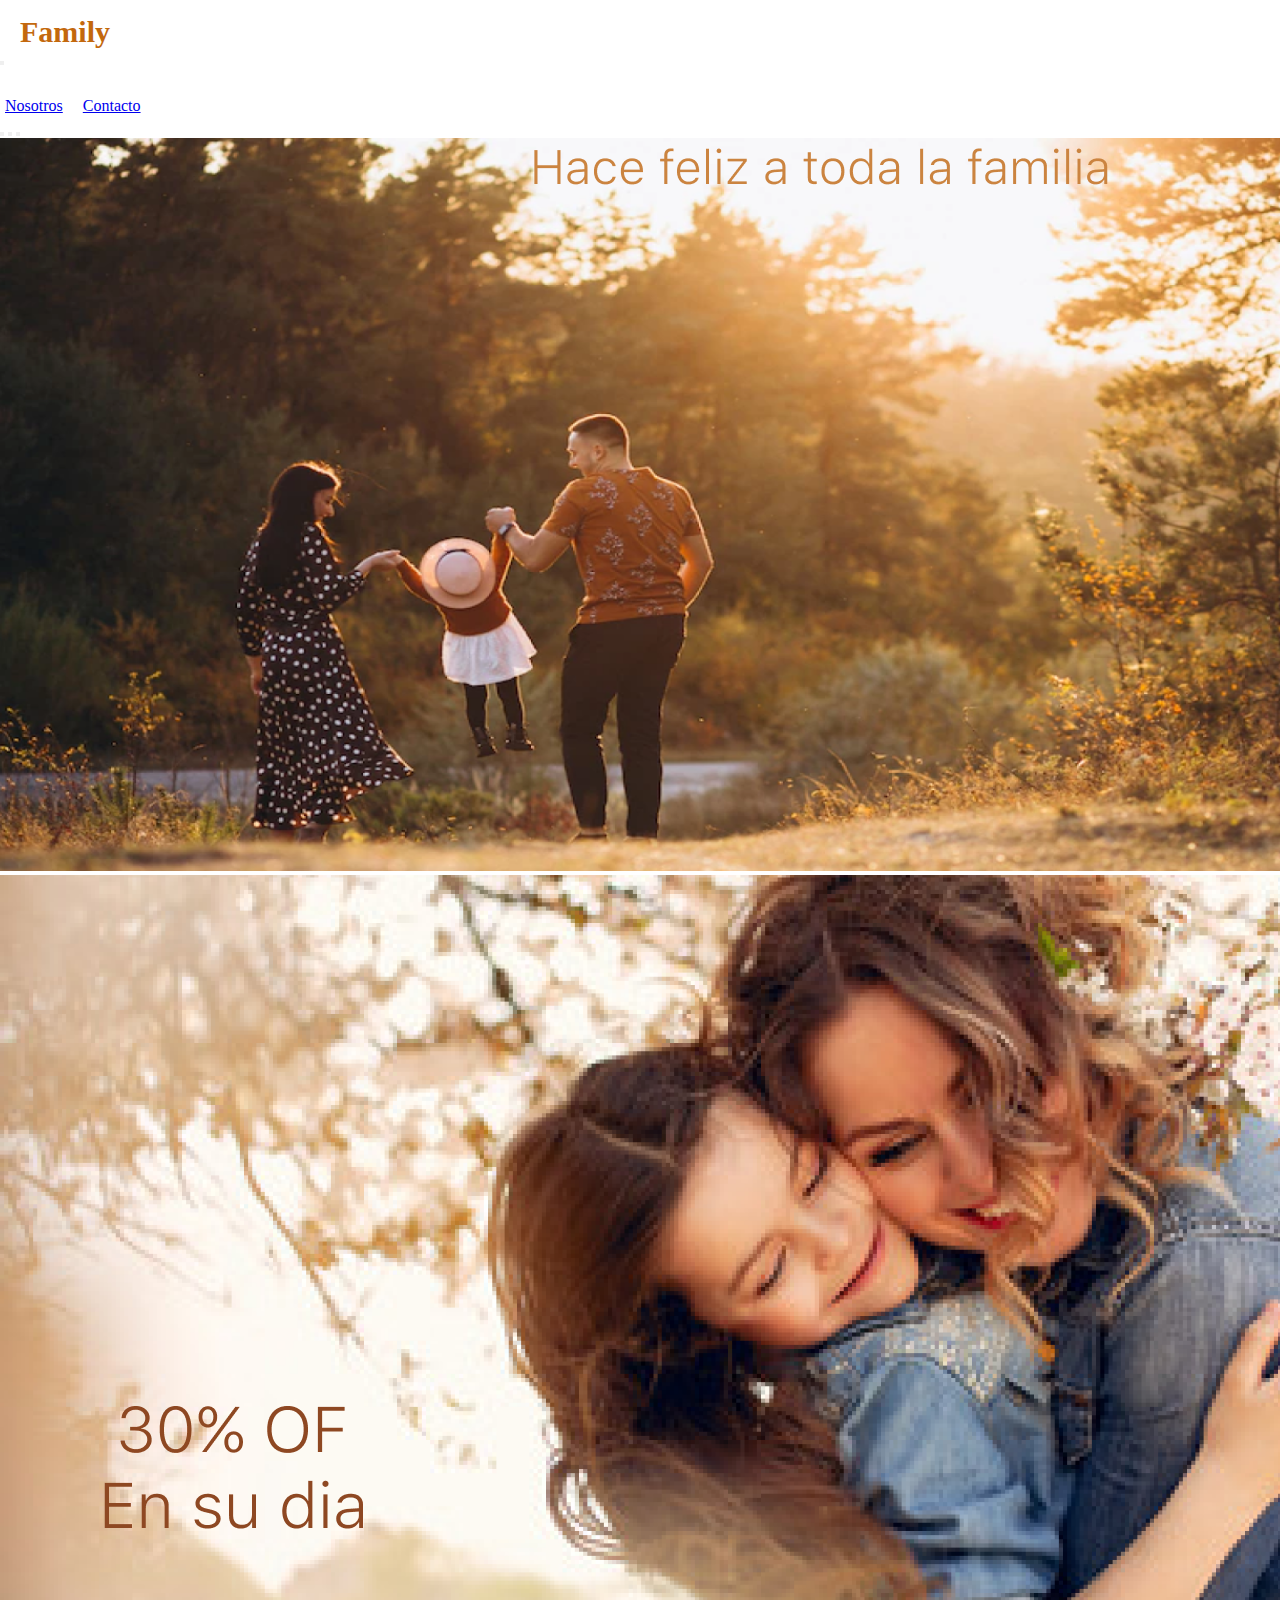
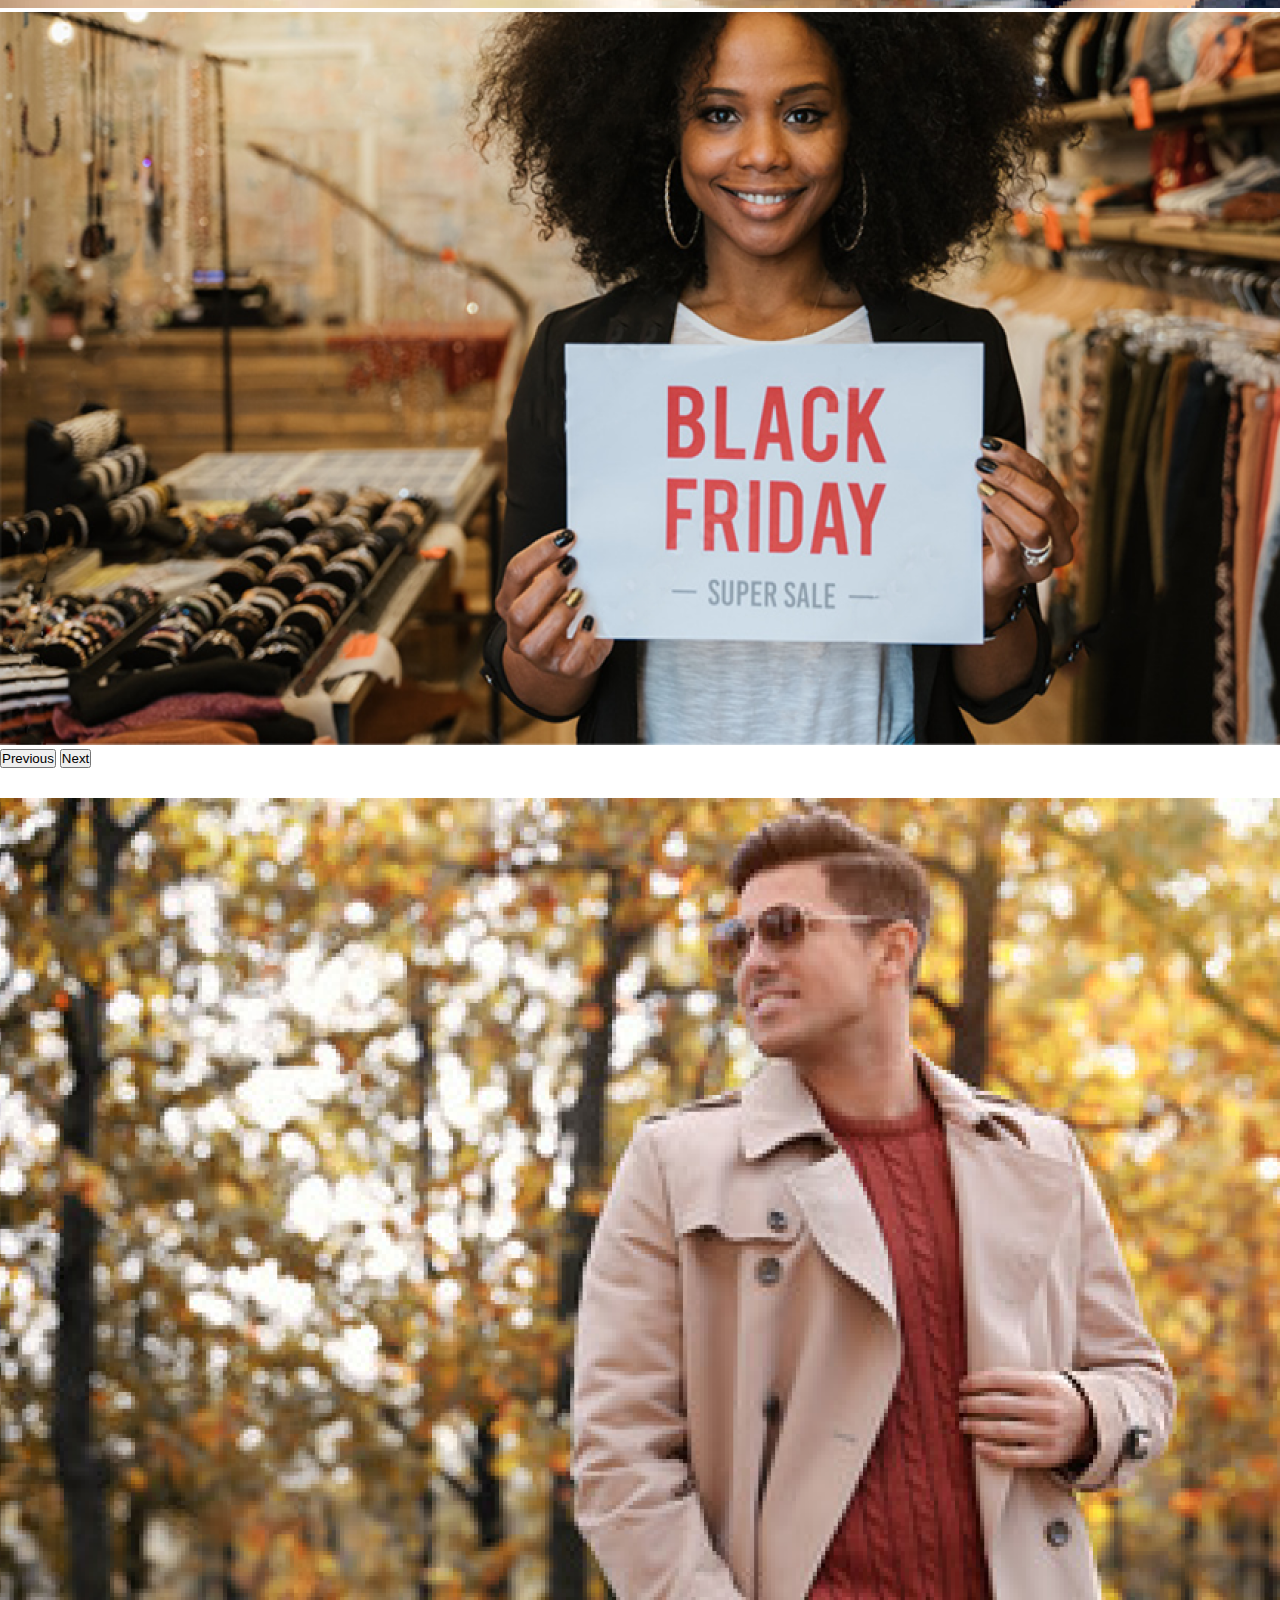
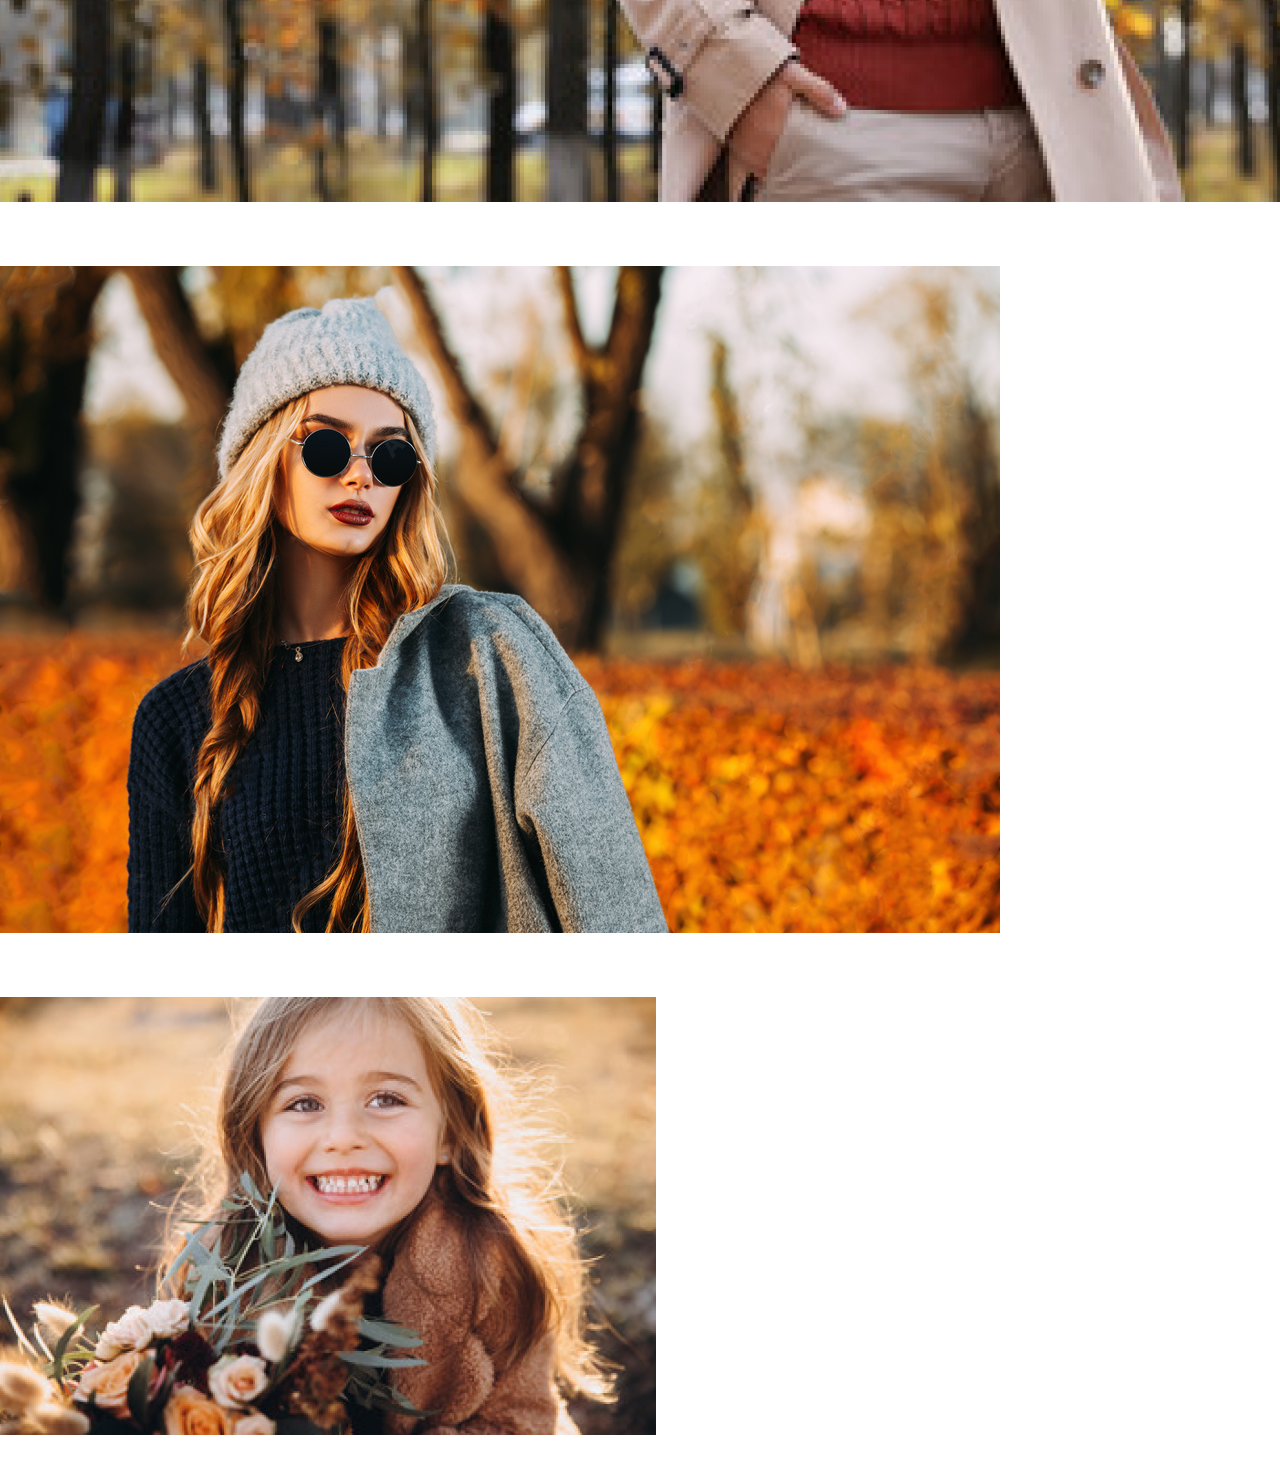
<file: index.html>
<!DOCTYPE html>
<html lang="en">
<head>
    <meta charset="UTF-8">
    <meta http-equiv="X-UA-Compatible" content="IE=edge">
    <meta name="viewport" content="width=device-width, initial-scale=1.0">
    <!-- Bootstraap-->
    <link href="https://cdn.jsdelivr.net/npm/bootstrap@5.2.0/dist/css/bootstrap.min.css" rel="stylesheet" integrity="sha384-gH2yIJqKdNHPEq0n4Mqa/HGKIhSkIHeL5AyhkYV8i59U5AR6csBvApHHNl/vI1Bx" crossorigin="anonymous">
    <!--css-->
    <link rel="stylesheet" href="css/main.css"> 
    <title>Home</title>
</head>
<body>
    <header class="container">
      <div class="row">
     <p class="logo col-10">Family</p>
     <nav class="navbar navbar-expand-lg col-2">
      <div class="container-fluid">
        <button class="navbar-toggler" type="button" data-bs-toggle="collapse" data-bs-target="#navbarNavDropdown" aria-controls="navbarNavDropdown" aria-expanded="false" aria-label="Toggle navigation">
          <span class="navbar-toggler-icon"></span>
        </button>
        <div class="collapse navbar-collapse" id="navbarNavDropdown">
          <ul class="navbar-nav">
            <li class="nav-item">
              <a class="nav-link active" href="#">Nosotros</a>
            </li>
            <li class="nav-item">
              <a class="nav-link active" href="#">Contacto </a>
            </li>
          </ul>
        </div>
      </div>
    </nav>
  </div>
</header>
<main>
  <p></p>
  <div id="carouselExampleIndicators" class="carousel slide" data-bs-ride="true">
    <div class="carousel-indicators">
      <button type="button" data-bs-target="#carouselExampleIndicators" data-bs-slide-to="0" class="active" aria-current="true" aria-label="Slide 1"></button>
      <button type="button" data-bs-target="#carouselExampleIndicators" data-bs-slide-to="1" aria-label="Slide 2"></button>
      <button type="button" data-bs-target="#carouselExampleIndicators" data-bs-slide-to="2" aria-label="Slide 3"></button>
    </div>
    <div class="carousel-inner">
      <div class="carousel-item active">
        <img src="img/portada.png" class="d-block w-100" alt="...">
      </div>
      <div class="carousel-item">
        <img src="img/ellas2.png" class="d-block w-100" alt="...">
      </div>
      <div class="carousel-item">
        <img src="img/fryday.png" class="d-block w-100" alt="...">
      </div>
    </div>
    <button class="carousel-control-prev" type="button" data-bs-target="#carouselExampleIndicators" data-bs-slide="prev">
      <span class="carousel-control-prev-icon" aria-hidden="true"></span>
      <span class="visually-hidden">Previous</span>
    </button>
    <button class="carousel-control-next" type="button" data-bs-target="#carouselExampleIndicators" data-bs-slide="next">
      <span class="carousel-control-next-icon" aria-hidden="true"></span>
      <span class="visually-hidden">Next</span>
    </button>
  </div>
  <div>
  </main> 
  <section class="container">
  <div class="row">
  <img class="img1 col-12" src="img/Hombre.png" alt="">
 
  <section class="container">
    <div class="row">
    <img class="img2 col-6" src="img/mujer.png" alt="">
    <img class="img3 col-6" src="img/Niños.png" alt=""> 
  </div>
  </section> 
 

    <script src="https://cdn.jsdelivr.net/npm/bootstrap@5.2.0/dist/js/bootstrap.bundle.min.js" integrity="sha384-A3rJD856KowSb7dwlZdYEkO39Gagi7vIsF0jrRAoQmDKKtQBHUuLZ9AsSv4jD4Xa" crossorigin="anonymous"></script>
</body>
</html>
</file>
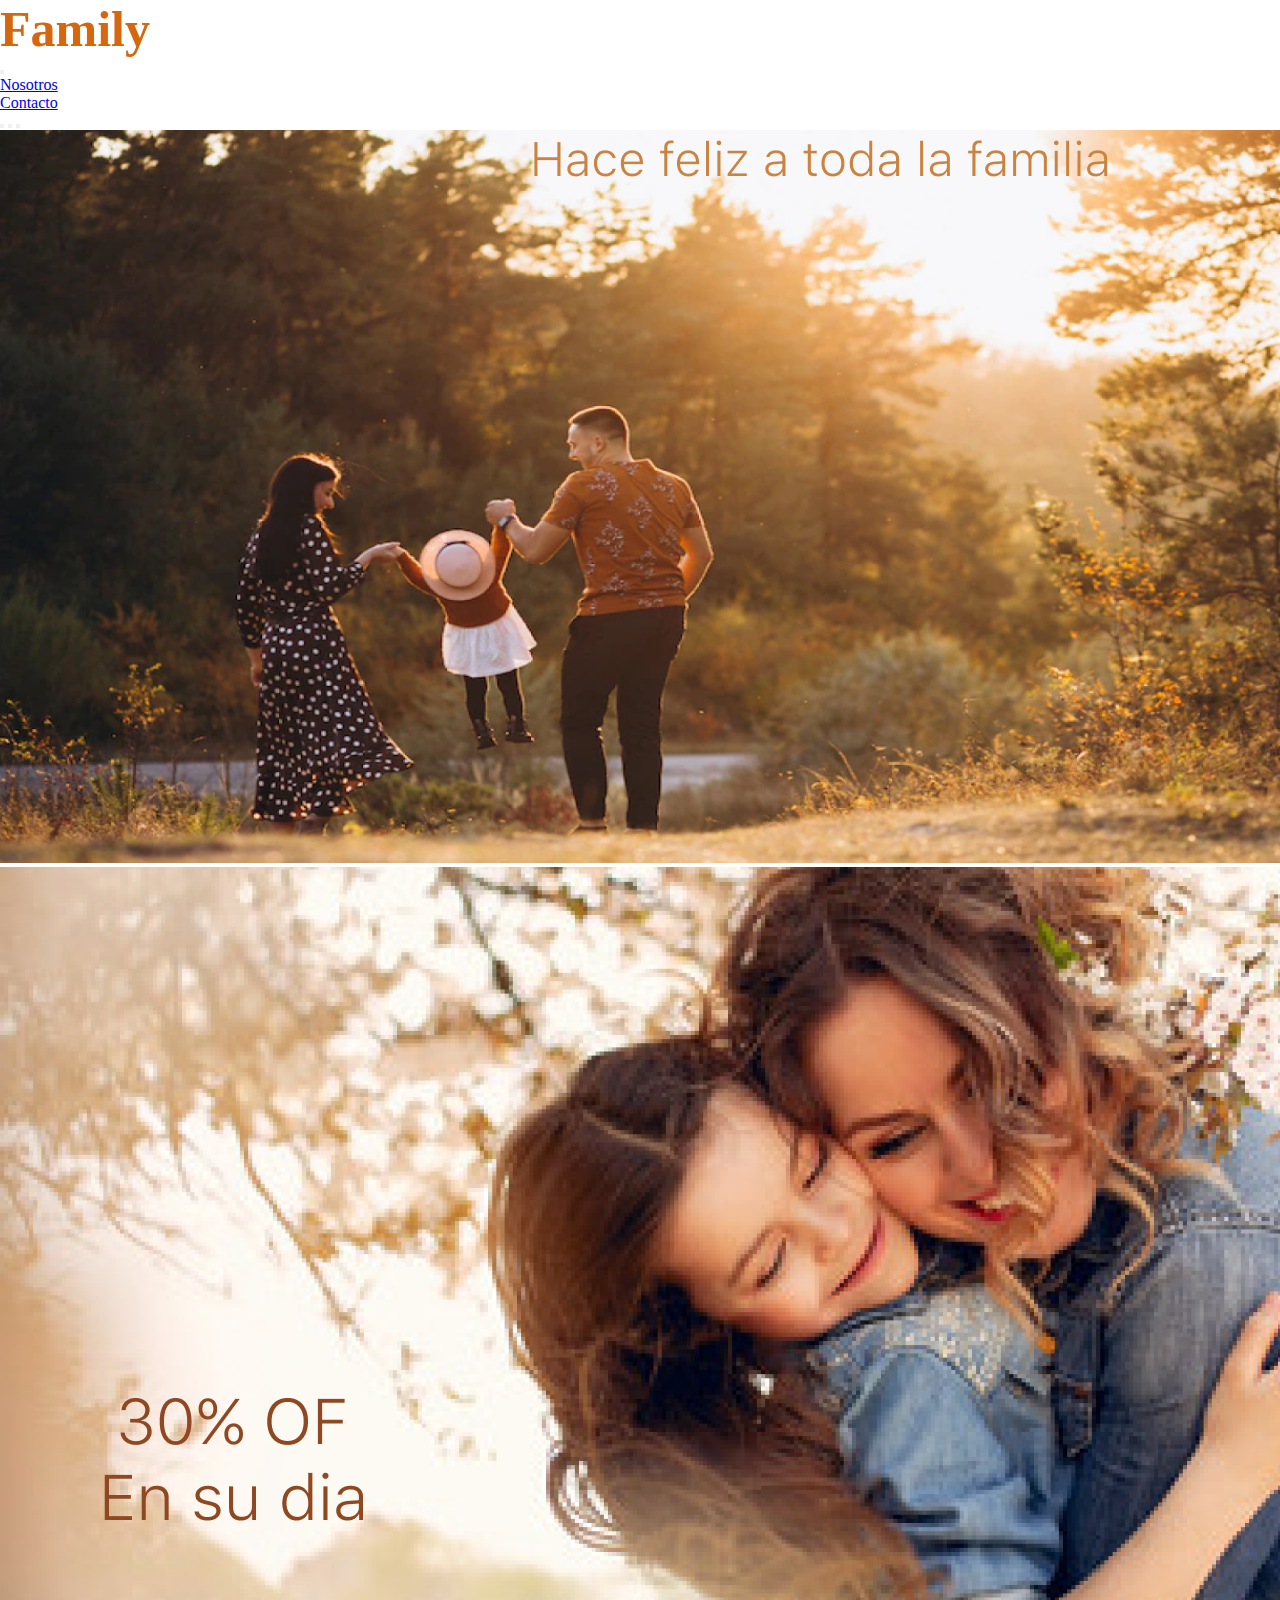
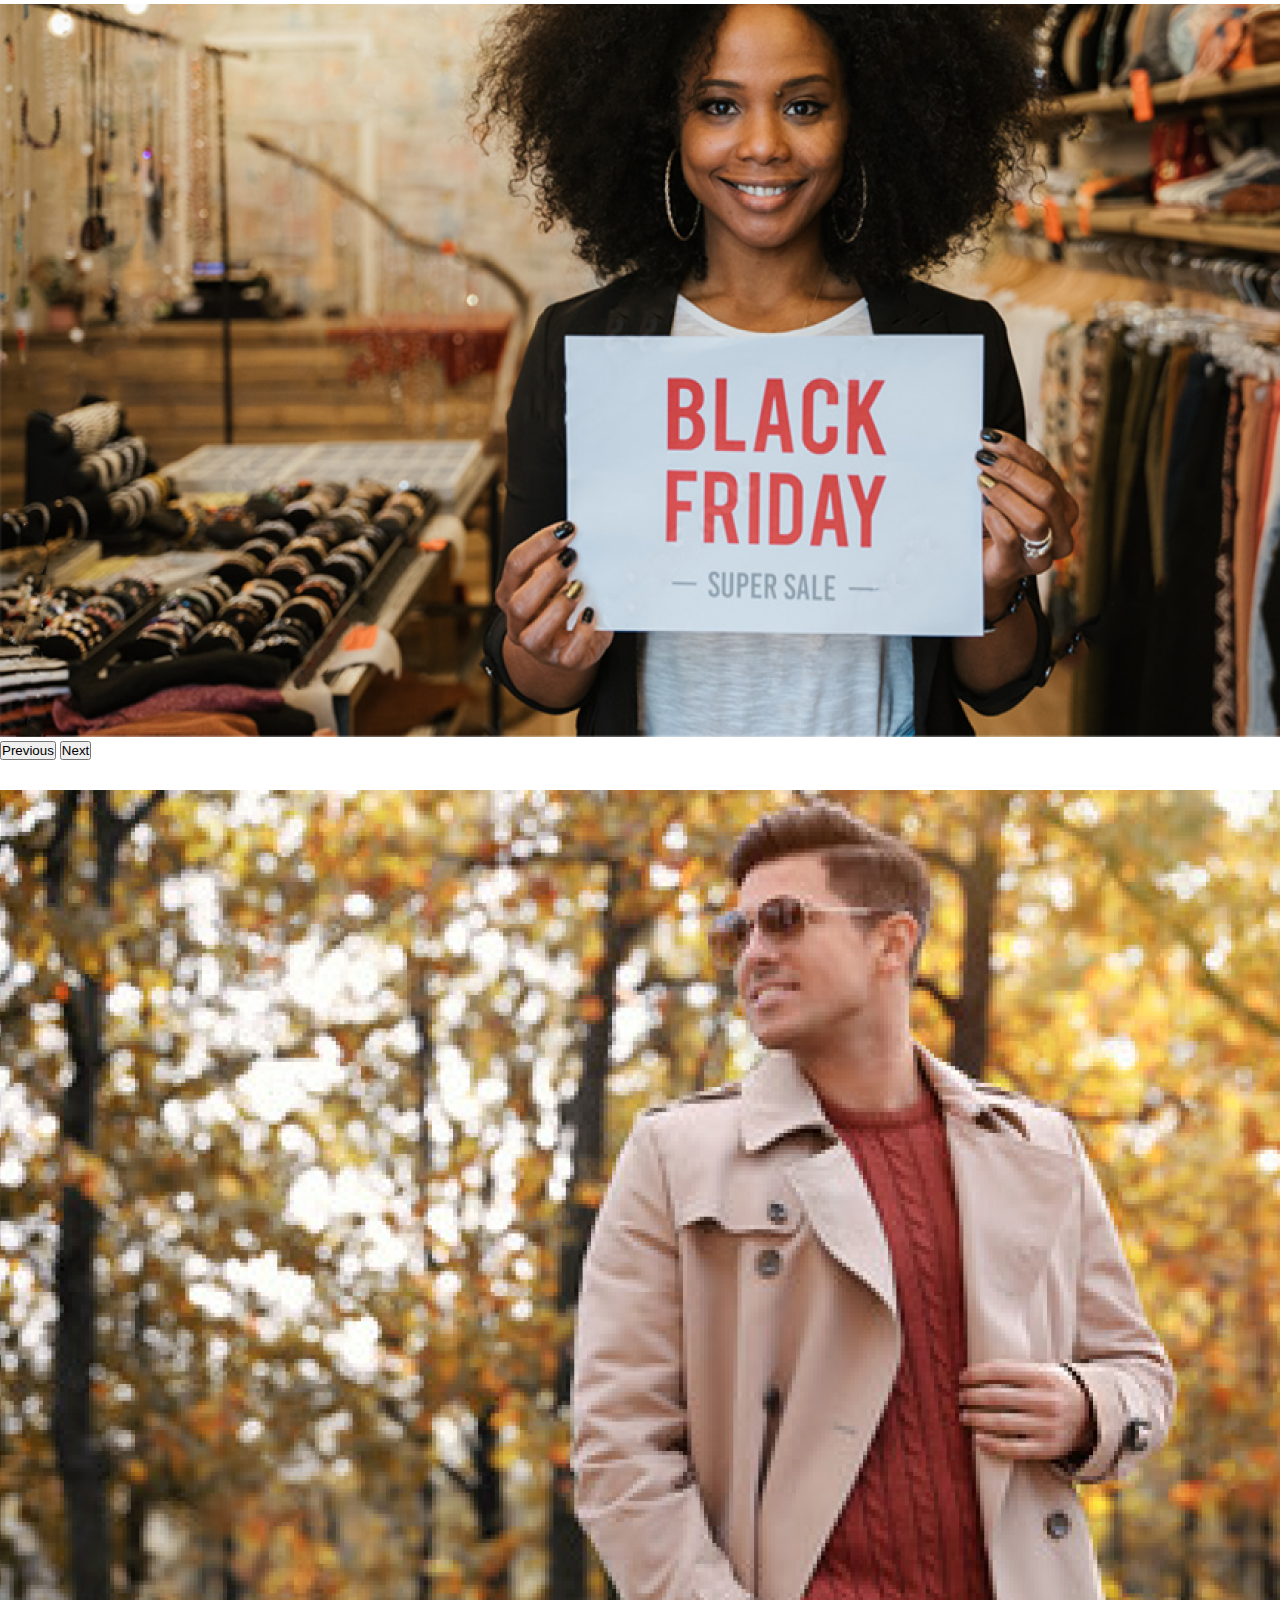
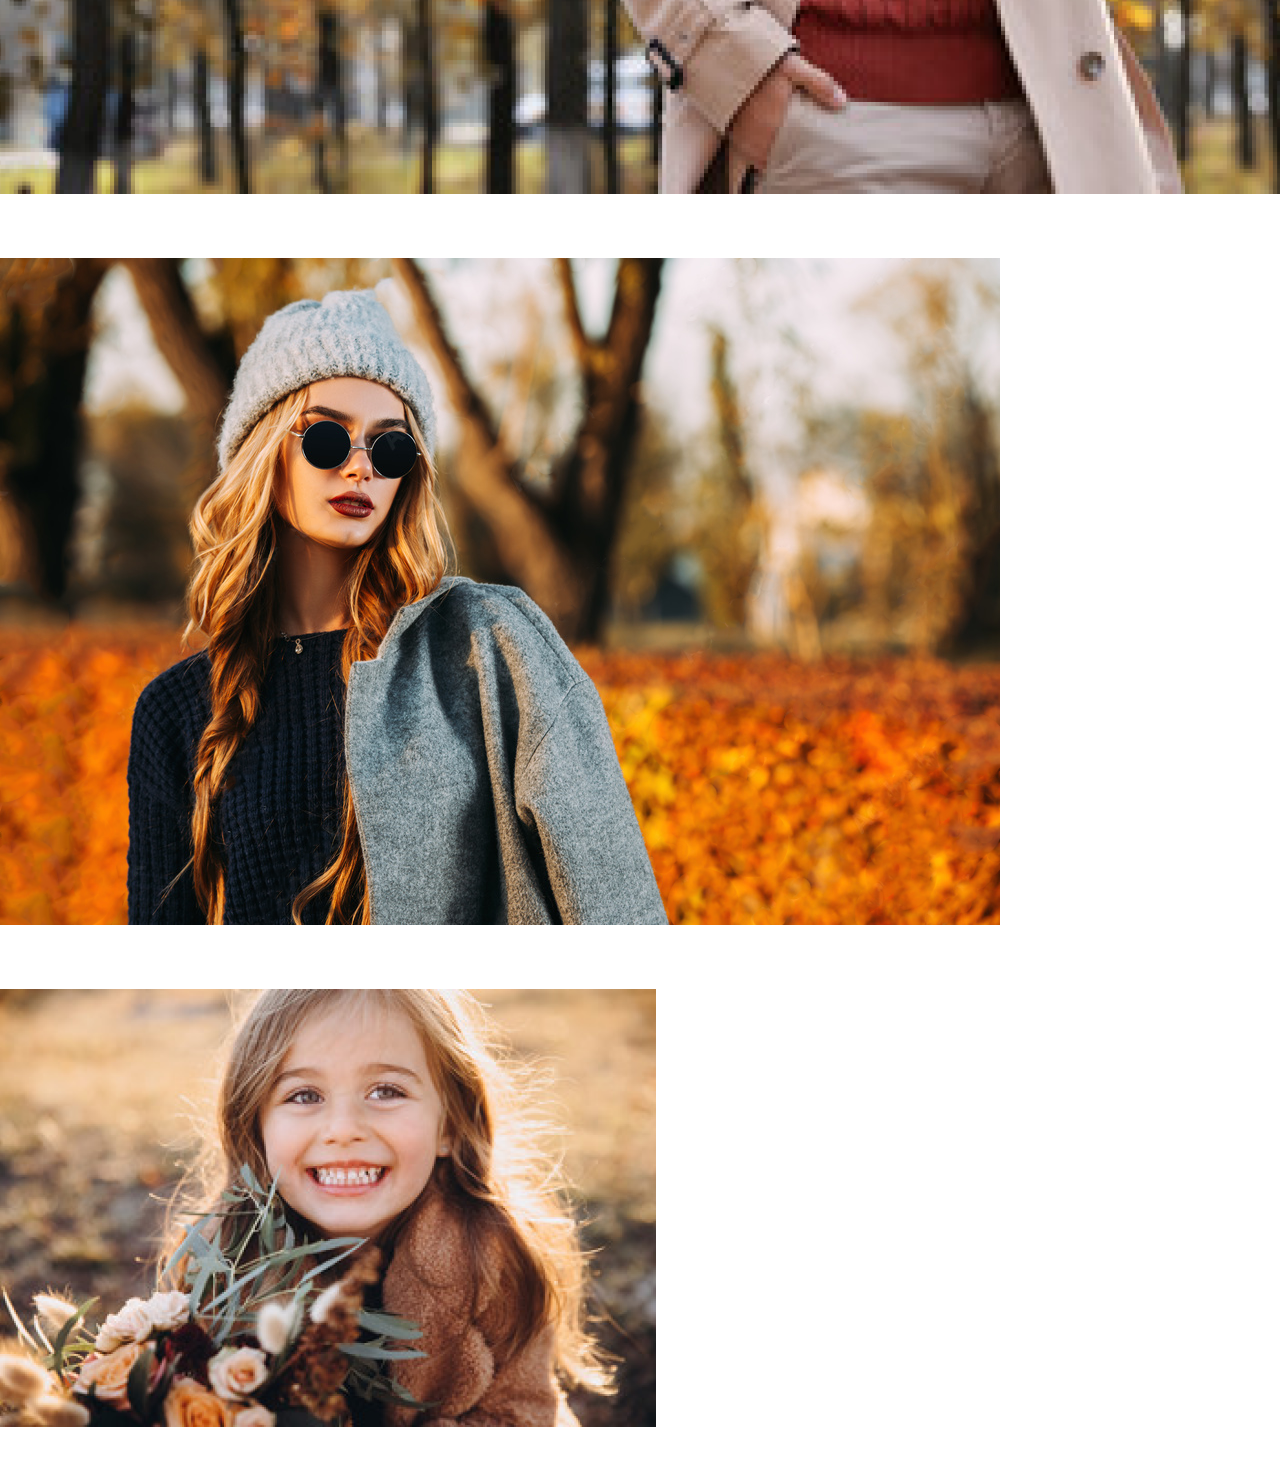
<file: Con Bootsstraap/index.html>
<!DOCTYPE html>
<html lang="en">
<head>
    <meta charset="UTF-8">
    <meta http-equiv="X-UA-Compatible" content="IE=edge">
    <meta name="viewport" content="width=device-width, initial-scale=1.0">
    <!-- Bootstraap-->
    <link href="https://cdn.jsdelivr.net/npm/bootstrap@5.2.0/dist/css/bootstrap.min.css" rel="stylesheet" integrity="sha384-gH2yIJqKdNHPEq0n4Mqa/HGKIhSkIHeL5AyhkYV8i59U5AR6csBvApHHNl/vI1Bx" crossorigin="anonymous">
    <!--css-->
    <link rel="stylesheet" href="./css/main.css"> 
    <title>Home</title>
</head>
<body>
    <header class="container">
      <div class="row">
     <p class="logo col-10">Family</p>
     <nav class="navbar navbar-expand-lg col-2">
      <div class="container-fluid">
        <button class="navbar-toggler" type="button" data-bs-toggle="collapse" data-bs-target="#navbarNavDropdown" aria-controls="navbarNavDropdown" aria-expanded="false" aria-label="Toggle navigation">
          <span class="navbar-toggler-icon"></span>
        </button>
        <div class="collapse navbar-collapse" id="navbarNavDropdown">
          <ul class="navbar-nav">
            <li class="nav-item">
              <a class="nav-link active" href="#">Nosotros</a>
            </li>
            <li class="nav-item">
              <a class="nav-link active" href="#">Contacto </a>
            </li>
          </ul>
        </div>
      </div>
    </nav>
  </div>
</header>
<main>
  <p></p>
  <div id="carouselExampleIndicators" class="carousel slide" data-bs-ride="true">
    <div class="carousel-indicators">
      <button type="button" data-bs-target="#carouselExampleIndicators" data-bs-slide-to="0" class="active" aria-current="true" aria-label="Slide 1"></button>
      <button type="button" data-bs-target="#carouselExampleIndicators" data-bs-slide-to="1" aria-label="Slide 2"></button>
      <button type="button" data-bs-target="#carouselExampleIndicators" data-bs-slide-to="2" aria-label="Slide 3"></button>
    </div>
    <div class="carousel-inner">
      <div class="carousel-item active">
        <img src="img/portada.png" class="d-block w-100" alt="...">
      </div>
      <div class="carousel-item">
        <img src="img/ellas2.png" class="d-block w-100" alt="...">
      </div>
      <div class="carousel-item">
        <img src="img/fryday.png" class="d-block w-100" alt="...">
      </div>
    </div>
    <button class="carousel-control-prev" type="button" data-bs-target="#carouselExampleIndicators" data-bs-slide="prev">
      <span class="carousel-control-prev-icon" aria-hidden="true"></span>
      <span class="visually-hidden">Previous</span>
    </button>
    <button class="carousel-control-next" type="button" data-bs-target="#carouselExampleIndicators" data-bs-slide="next">
      <span class="carousel-control-next-icon" aria-hidden="true"></span>
      <span class="visually-hidden">Next</span>
    </button>
  </div>
  <div>
  </main> 
  <section class="container">
  <div class="row">
  <img class="img1 col-12" src="img/Hombre.png" alt="">
 
  <section class="container">
    <div class="row">
    <img class="img2 col-6" src="img/mujer.png" alt="">
    <img class="img3 col-6" src="img/Niños.png" alt=""> 
  </div>
  </section> 
 

    <script src="https://cdn.jsdelivr.net/npm/bootstrap@5.2.0/dist/js/bootstrap.bundle.min.js" integrity="sha384-A3rJD856KowSb7dwlZdYEkO39Gagi7vIsF0jrRAoQmDKKtQBHUuLZ9AsSv4jD4Xa" crossorigin="anonymous"></script>
</body>
</html>
</file>
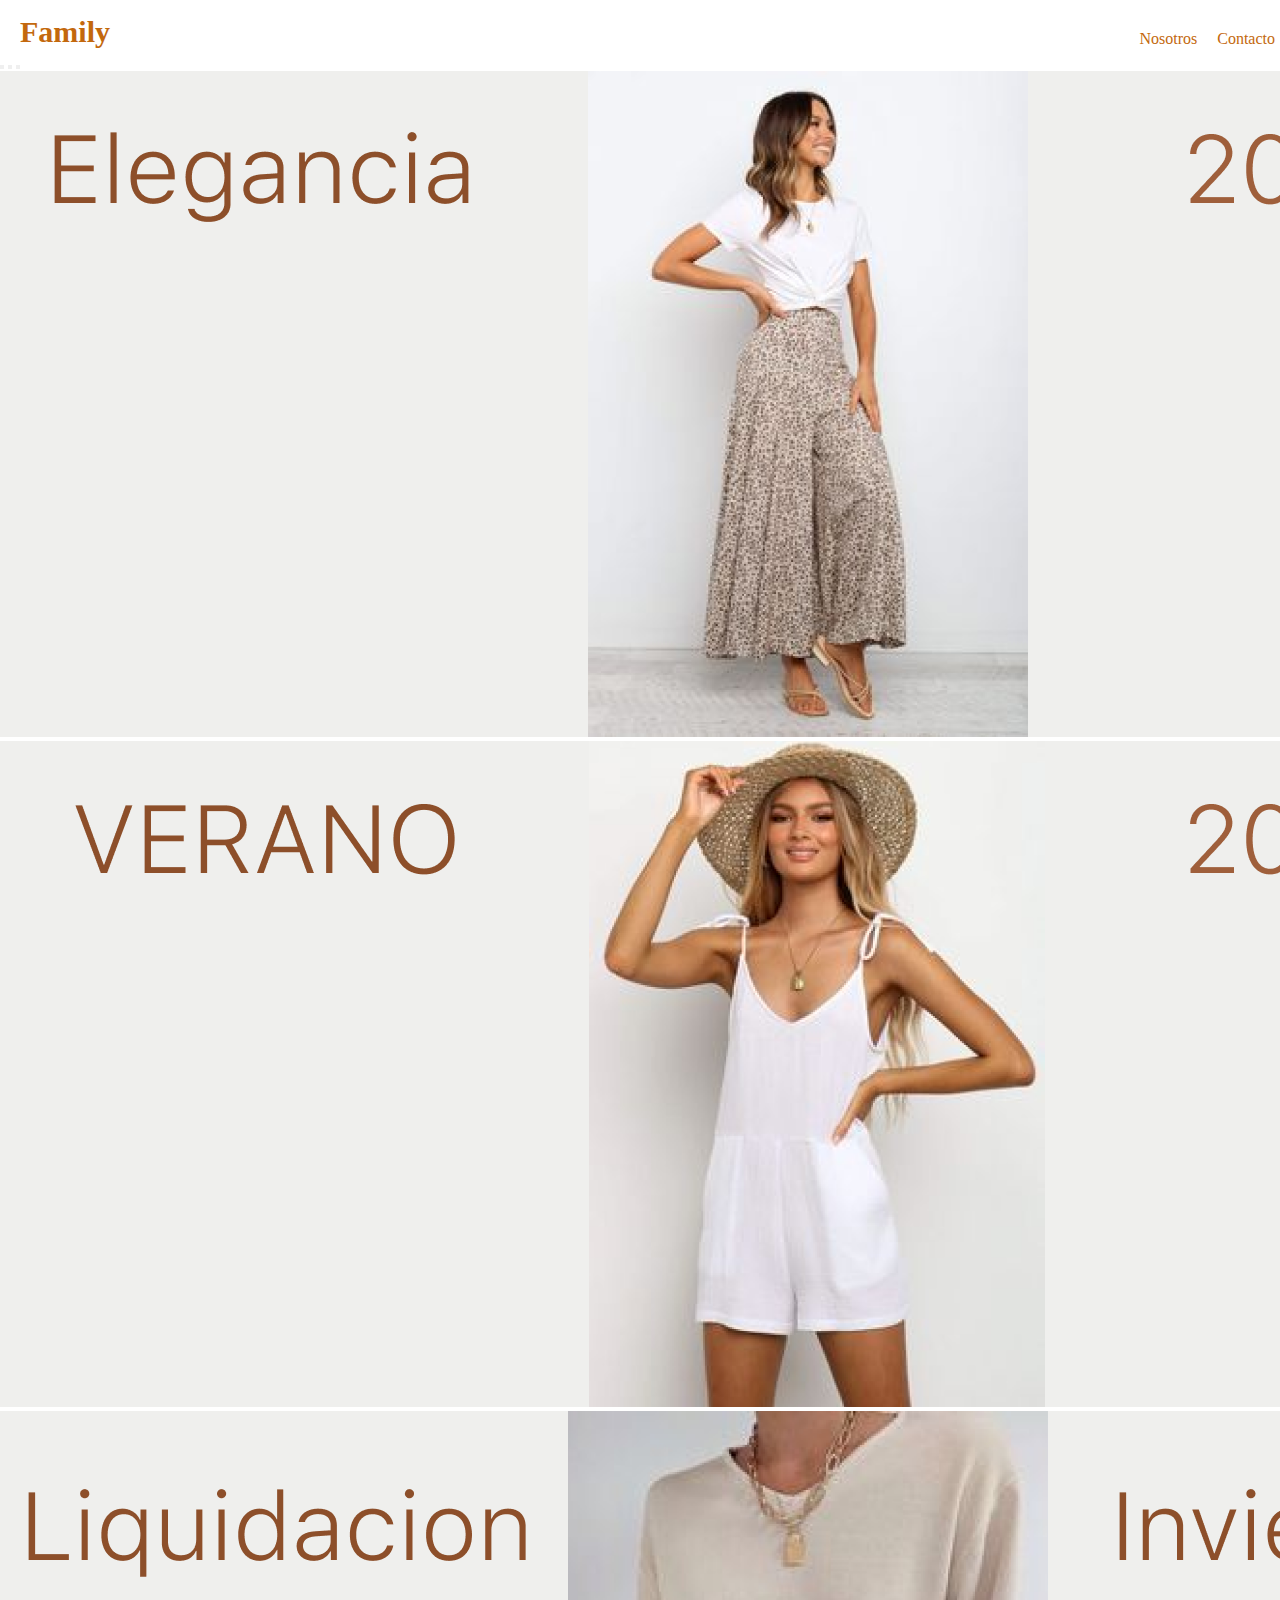
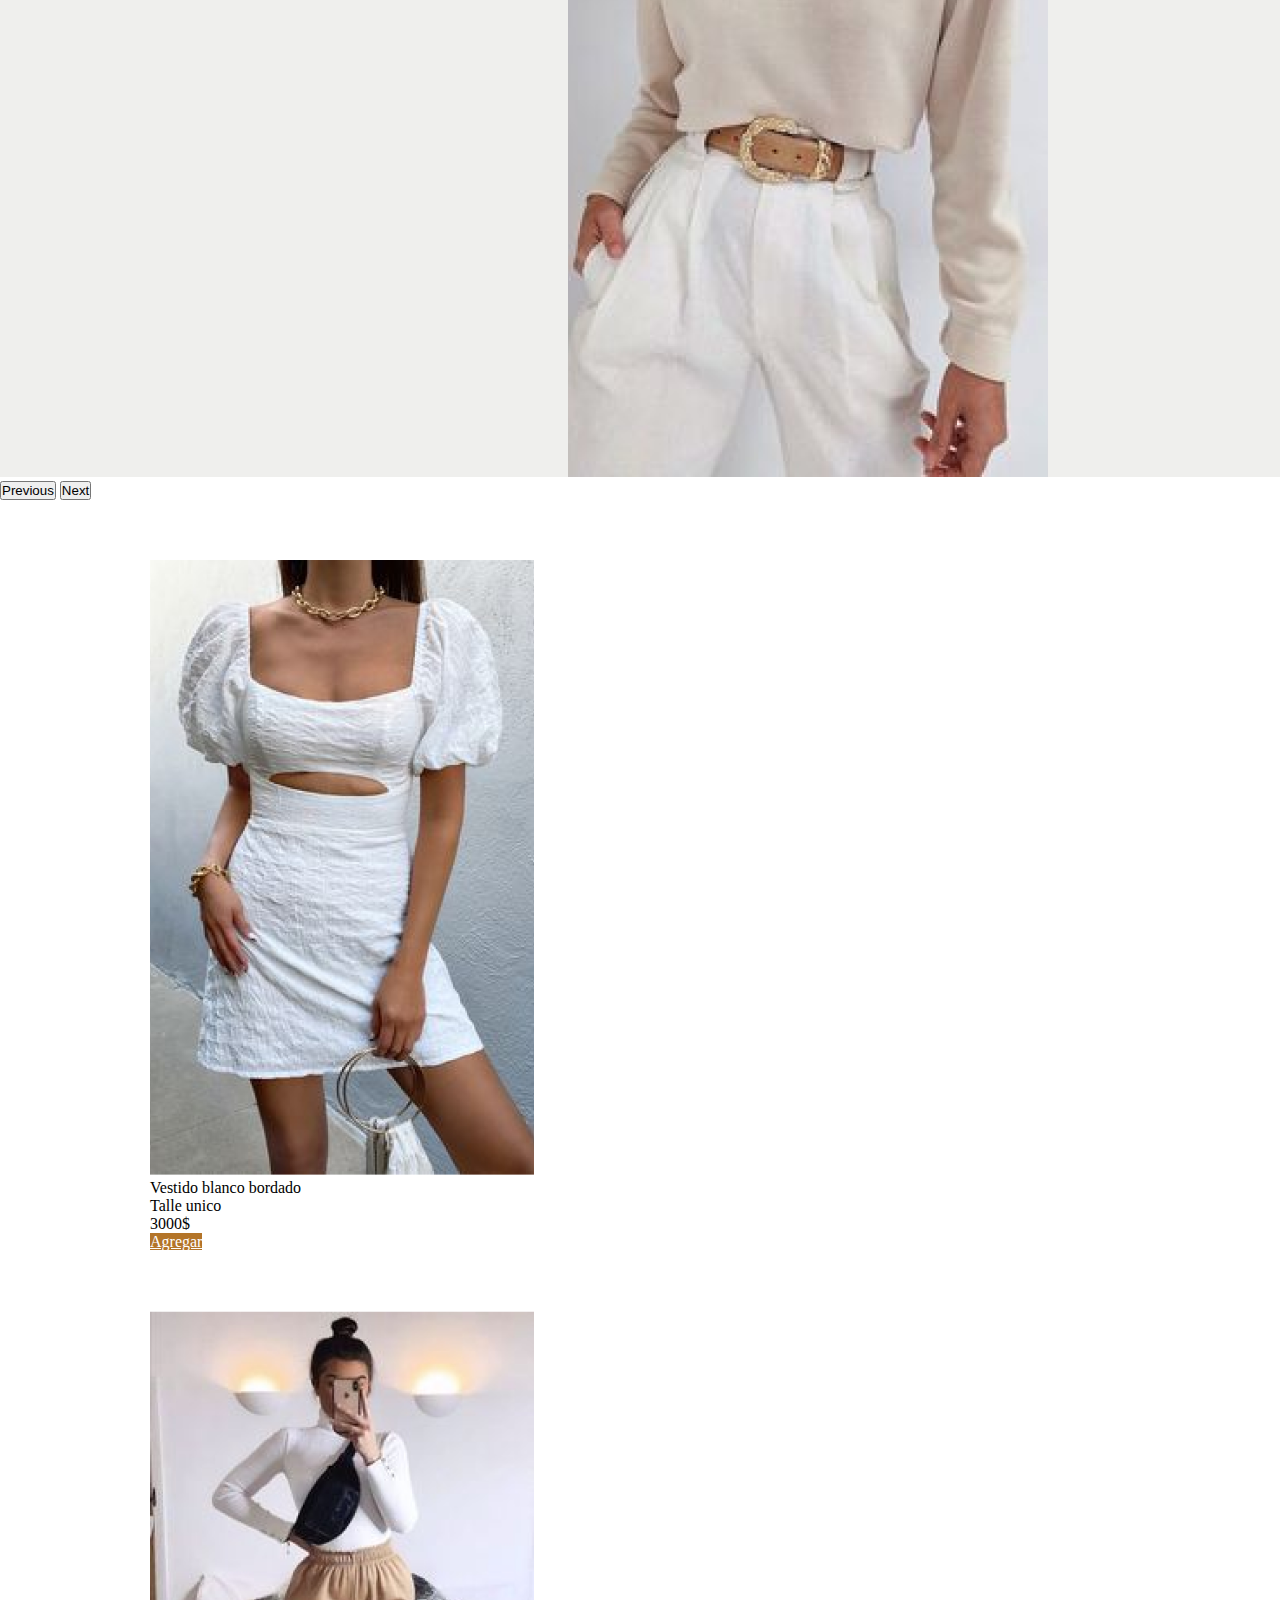
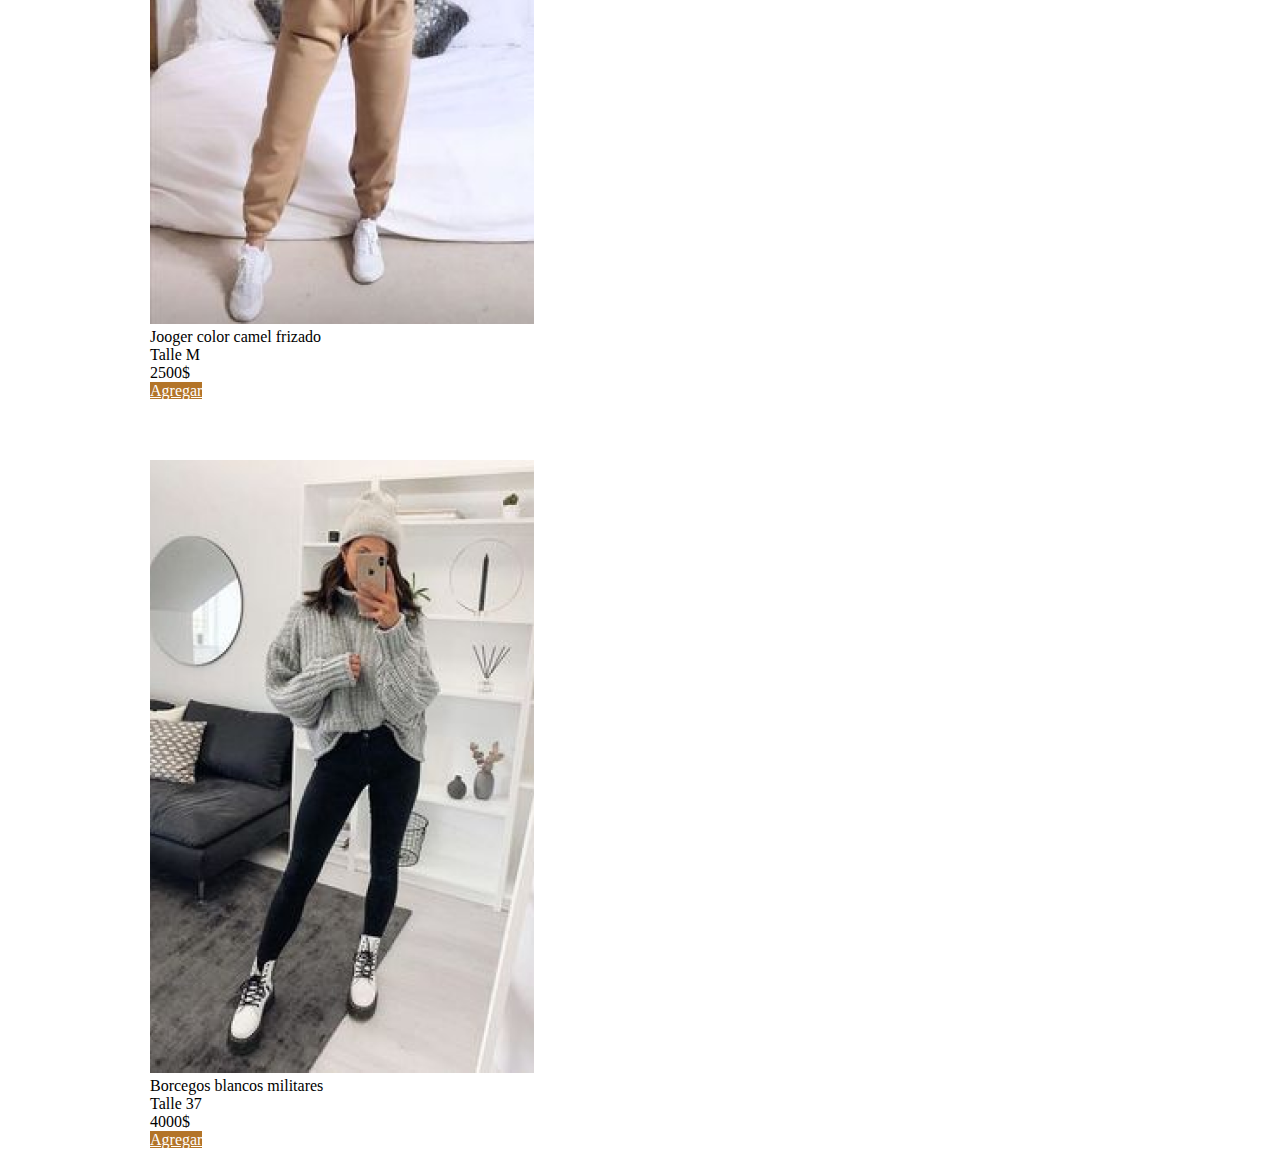
<file: pages/Mujer.html>
<!DOCTYPE html>
<html lang="en">
<head>
    <meta charset="UTF-8">
    <meta http-equiv="X-UA-Compatible" content="IE=edge">
    <meta name="viewport" content="width=device-width, initial-scale=1.0">
    <!--Botstraap-->
    <link href="https://cdn.jsdelivr.net/npm/bootstrap@5.2.0/dist/css/bootstrap.min.css" rel="stylesheet" integrity="sha384-gH2yIJqKdNHPEq0n4Mqa/HGKIhSkIHeL5AyhkYV8i59U5AR6csBvApHHNl/vI1Bx" crossorigin="anonymous">
    <!--css-->
    <link rel="stylesheet" href="../css/main.css">
    <title>mujer</title>
</head>
<header >
    <p class="logo">Family</p>
    <nav>
        <ul>
            <li>Nosotros</li>
            <li>Contacto</li>
        </ul>
    </nav>

</header>
<main>
    <div id="carouselExampleIndicators" class="carousel slide" data-bs-ride="true">
        <div class="carousel-indicators">
          <button type="button" data-bs-target="#carouselExampleIndicators" data-bs-slide-to="0" class="active" aria-current="true" aria-label="Slide 1"></button>
          <button type="button" data-bs-target="#carouselExampleIndicators" data-bs-slide-to="1" aria-label="Slide 2"></button>
          <button type="button" data-bs-target="#carouselExampleIndicators" data-bs-slide-to="2" aria-label="Slide 3"></button>
        </div>
        <div class="carousel-inner">
          <div class="carousel-item active">
            <img src="../img/mujer carousel1.png" class="d-block w-100" alt="...">
          </div>
          <div class="carousel-item">
            <img src="../img/mujer2carousel.png" class="d-block w-100" alt="...">
          </div>
          <div class="carousel-item">
            <img src="../img/mujer3carousel.png" class="d-block w-100" alt="...">
          </div>
        </div>
        <button class="carousel-control-prev" type="button" data-bs-target="#carouselExampleIndicators" data-bs-slide="prev">
          <span class="carousel-control-prev-icon" aria-hidden="true"></span>
          <span class="visually-hidden">Previous</span>
        </button>
        <button class="carousel-control-next" type="button" data-bs-target="#carouselExampleIndicators" data-bs-slide="next">
          <span class="carousel-control-next-icon" aria-hidden="true"></span>
          <span class="visually-hidden">Next</span>
        </button>
      </div>
      <section class="container">
        <div class="row">
        <div class="card " c style="width: 18rem;">
        <img src="../img/vestido1.png" class="vestido"  alt="...">
        <div class="card-body">
          <h1 class="card-title"></h1>
          <p class="card-text">Vestido blanco bordado <br> Talle unico <br> 3000$</p>
          <a href="#" class="btn">Agregar</a>
        </div>
      </div>

      <div class="card" style="width: 18rem;">
        <img src="../img/joger2.png" class="jooger" alt="...">
        <div class="card-body">
          <h2 class="card-title"></h2>
          <p class="card-text">Jooger color camel frizado <br> Talle M <br> 2500$</p>
          <a href="#" class="btn">Agregar</a>
        </div>
      </div>

      <div class="card" style="width: 18rem;">
        <img src="../img/borcegos 3.png" class="card-img-top" alt="...">
        <div class="card-body">
          <h3 class="card-title"></h3>
          <p class="card-text">Borcegos blancos militares <br> Talle 37 <br> 4000$</p>
          <a href="#" class="btn">Agregar</a>
        </div>
        </div>
        
      </div>
      
      </section>
     
</main>
<body>
   
   
   
   
   
   
   
   
   
   
   
   
   
   
   
   
   
   
   
   
   
   
   
   
   
   
   
   
   
   
   
   
   
   
   
   
   
   
   
   
   
   
   
   
   
   
   
   
   
   
   
   
   
   
   
   
   
   
   
   
   
   
   
   
   
   
   
   
   
   
   
   
   
   
   
   
   
   
   
   
   
   
   
   
   
   
   
   
   
   
   
   
   
   
   
   
   
   
   
   
   
   
   
   
   
   
   
   
   
   
   
   
   
   
   
   
   
   
   
   
   
   
   
   
    <script src="https://cdn.jsdelivr.net/npm/bootstrap@5.2.0/dist/js/bootstrap.bundle.min.js" integrity="sha384-A3rJD856KowSb7dwlZdYEkO39Gagi7vIsF0jrRAoQmDKKtQBHUuLZ9AsSv4jD4Xa" crossorigin="anonymous"></script>   
</body>
</html>
</file>
<file: css/main.css>
*{
    margin: 0px;
    padding: 0px;
 }
.logo{ 
  color: rgb(213, 104, 14);
  font-size: 50px;
  font-weight: bolder;
}
.img1{ 
  margin-top: 30px;
  margin-bottom: 30px;
  
  
}
.img2{
  margin-top: 30px;
  margin-bottom: 30px;
}

.img3{
  margin-top: 30px;
  margin-bottom: 30px;
}


 
    header{
      display: flex;
      justify-content: space-between;
     
    }
    header nav ul li {
      list-style: none;
      padding: 5px;
      color: rgb(195, 104, 13);
     }
    header nav ul{ 
         display: flex;
         column-gap: 10px;
         margin-top: 25px;
        
     }

 .logo{
  color: rgb(195, 104, 13); 
  font-size: 30px;
  font-weight: bolder;
  margin-left: 20px;
  margin-top: 15px;
  }
  .card{ 
    margin-top: 60px;
    margin-left: 150px;
  }
 
   .btn{
    background-color: rgb(179, 116, 40);
    color: rgb(255, 255, 255);
    }
</file>
<file: Con Bootsstraap/css/main.css>
/*reset*/
*{
   margin: 0px;
   padding: 0px;
 }




.logo{ 
   color: rgb(213, 104, 14);
   font-size: 50px;
   font-weight: bolder;
}
.img1{ 
   margin-top: 30px;
   margin-bottom: 30px;
   
   
}
.img2{
   margin-top: 30px;
   margin-bottom: 30px;
 }

.img3{
   margin-top: 30px;
   margin-bottom: 30px;
 }
</file>
